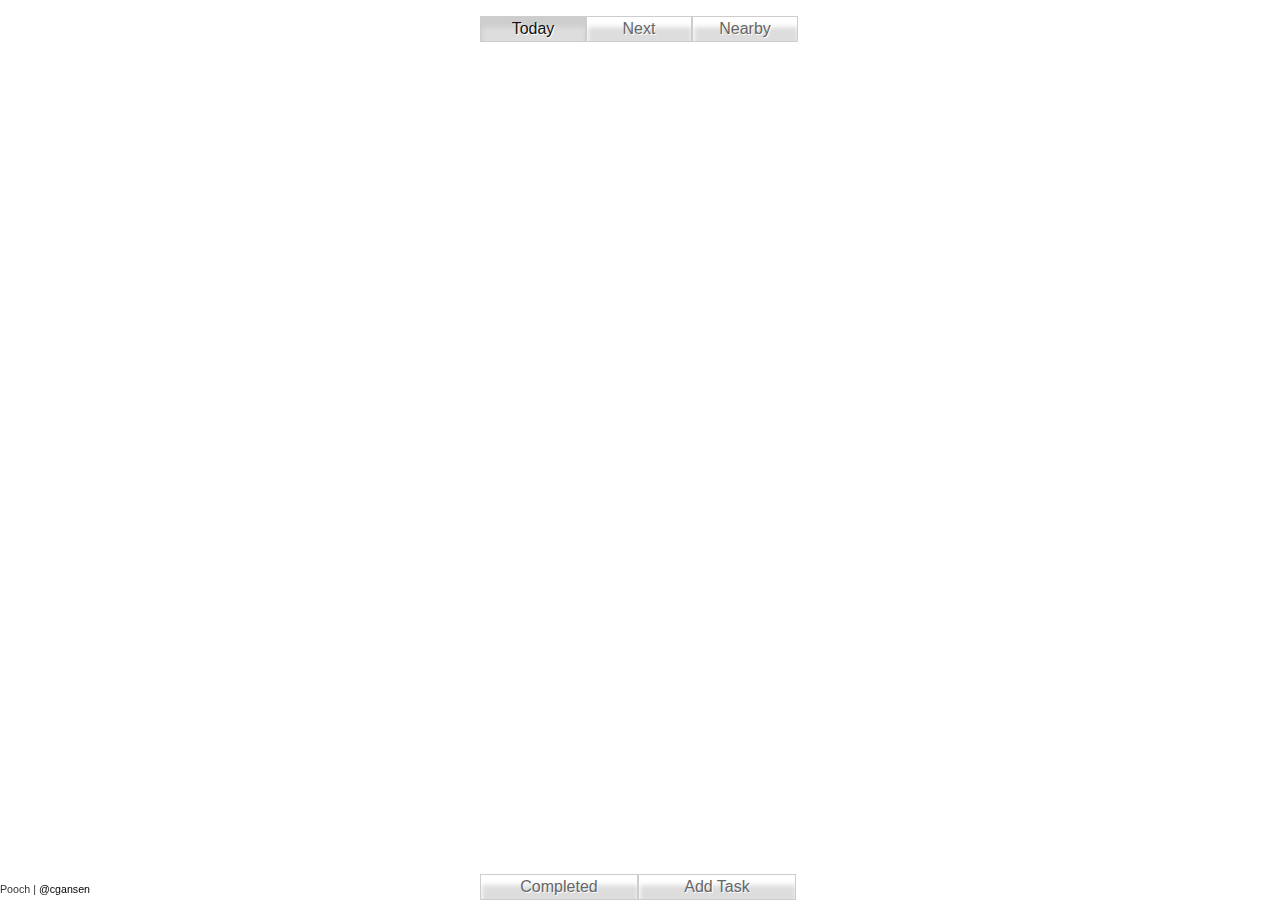
<file: index.html>
<!DOCTYPE html>
<html manifest="./cache.manifest">
	<head>
		<title>Pooch</title>
		<script src="./js/jquery-1.4.2.min.js" type="text/javascript"></script>
		<script src="./js/app.js" type="text/javascript" charset="utf-8"></script>
		<link rel="stylesheet" href="./css/app.css" type="text/css" media="screen" />
    <meta name="viewport" content="initial-scale=1.0, user-scalable=no" />
    <link rel="apple-touch-icon" href="./i/Icon@2x.png" />
    <meta name="apple-mobile-web-app-capable" content="yes" />
    
    <script type="text/javascript" src="http://maps.google.com/maps/api/js?sensor=true"></script>
	</head>
	<body>
		<div id="wrapper">
  		<div id="toolbar">
  		  <ul>
  		    <a href="#today" onclick="Pooch.show_panel('#today');">
  		      <li class="toolbar-item" id="today">
  		      Today
  		      </li>
  	      </a>
  		    <a href="#next" onclick="Pooch.show_panel('#next');">
  		      <li class="toolbar-item" id="next">
  		      Next
  		      </li>
  	      </a>
  		    <a href="#nearby" onclick="Pooch.show_panel('#nearby');">
  		      <li class="toolbar-item" id="nearby">
  		      Nearby
  		      </li>
  	      </a>
  		  </ul>
  		</div>

    <div id="new-task" class="panel">
  		<form id="new-task-form">
  			<p>
  				<label for="task-titl e">Title</label>
  				<input id="task-title" type="text" name="task[title]"/>
  			</p>
  			<p>
  				<label for="task-title">Due date</label>
  				<input id="task-due" type="text" name="task[due]"/>
  			</p>
  			<p>
  				<label for="task-notes">Notes</label>
  				<textarea id="task-notes" style="" name="task[notes]"></textarea>
  			</p>
			
  			<p>
  				<input type="button" value="Create" id="task-create" onclick="Pooch.create_new_task();"/>
  			</p>
  		</form>
		</div>
		
		<div id="today" class="panel task-list">
			<!-- <div class='task-instance' style="display:block;">
				<div class="task-instance-title">
					<a href="#" onclick='Pooch.show_notes($(this).parent().parent()); return false;'>A Sample Task Title</a>
				</div>
				<div class="task-instance-due-date">3 days</div>
				<div class="task-instance-notes"> lorem ipsum dolor sit amet.</div>
				<div class="clear" />
			</div> -->
		</div>
		
		<div id="nearby" class="panel">
		  <div id="nearby-map"></div>
		</div>
		
		<div id="bottom-toolbar">
		  <ul>
		    <a href="#completed" onclick="Pooch.show_panel('#completed');">
		      <li class="toolbar-item" id="completed">
		      Completed
		      </li>
	      </a>
		    <a href="#new-task" onclick="Pooch.show_panel('#new-task');">
		      <li class="toolbar-item" id="new-task">
		      Add Task
		      </li>
	      </a>
		  </ul>
		</div>
	</div>		

	<div id="footer">Pooch | <a href="http://twitter.com/cgansen">@cgansen</a></div>
	</body>
</html>
</file>
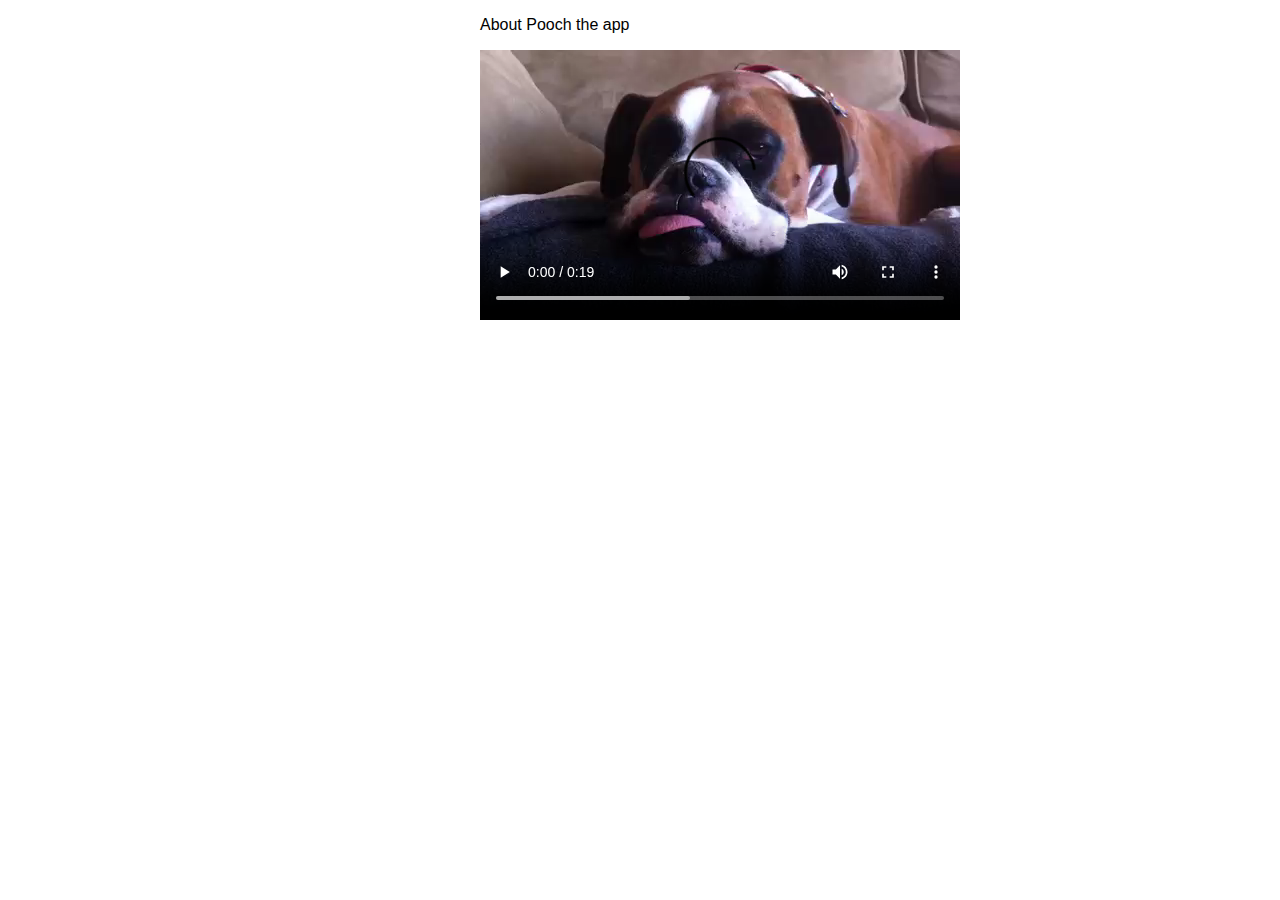
<file: about.html>
<!DOCTYPE html>
<html>
	<head>
		<title>Pooch</title>
		<link rel="stylesheet" href="./css/app.css" type="text/css" media="screen" />
    <meta name="viewport" content="initial-scale=1.0, user-scalable=no" />
    <link rel="apple-touch-icon" href="./i/Icon@2x.png" />
    <meta name="apple-mobile-web-app-capable" content="yes" />
  </head>
	<body>
	  <div id="wrapper">
	    <p>About Pooch the app</p>
  	  <video src="./i/pooch.m4v" height="270" width="480" controls ></video>
  	</div>
  </body>
</html>
</file>
<file: css/app.css>
body {
	font-family: 'Lucida Grande', sans-serif;
	font-size: 12pt;
	background-color: #fff;
  margin: 0;
  padding: 0;
}

#wrapper {
	width: 320px;
	margin: 0 auto;
/*  background-color: #FFF6AC;*/
	min-height: 480px;
	position: relative;
}

#title {
	text-align: center;
}

div#new-task {
  position: relative;
  top: 60px;
}

.task-list {
  position: relative;
  top: 60px;
}



/* Task instance */
.clear {
	clear: both;
}

.task-instance {
	display: none;
	border: 3px solid #ccc;
	margin-top: 5px;
	margin-left: 5px;
	margin-right: 5px;
	padding: 10px;
	background-color: #eee;
	-webkit-border-radius: 10px;
	-moz-border-radius: 10px;
	border-radius: 10px;
	vertical-align: middle;
	-webkit-box-shadow: inset 0 1px 5px #aaa, inset 0 -1px 5px #aaa;
	-moz-box-shadow: inset 0 1px 5px #aaa, inset 0 -1px 5px #aaa;
}

.task-instance-notes {
	display: none;
	clear:both;
	font-size: 0.75em;
	padding-top: 5px;
}

.task-instance-title {
	float: left;
}

.task-instance-due-date {
	float: right;
	border-left: 1px solid #ccc;
	padding-left: 5px;
	font-size: 0.75em;
	text-shadow: -1px -1px #fff;	
}

#footer {
	font-size: 8pt;
	color: #333;
	margin: 0 auto;
	width: 100px;
	bottom: 5px;
	position: fixed;
}

a{
	text-decoration: none;
	color: black;
}


#toolbar {
  position: absolute;
  top: 0;
  width: 100%;
}

#toolbar ul {
  padding-left: 0;
  width:100%;
}

#bottom-toolbar {
  position: fixed;
  bottom: 0;
  width: 100%;
}

#bottom-toolbar ul {
  padding-left: 0;
  width:100%;
}

li.toolbar-item {
  float:left;
  list-style: none;
  display: inline-block;
  width: 98px;
  margin: 0;
  border: 1px solid #CCCDCC;
  text-align: center;
  padding: 3px;
  background-color: #ddd;
	-moz-box-shadow: inset 1px 10px 5px #fff;
	-webkit-box-shadow: inset 1px 10px 5px #fff;
  text-shadow: 1px 1px #fff;
	font-size: 12pt;		
	color: #666;
}

li.toolbar-item-active {
  color: #111;
	-moz-box-shadow: inset 1px 10px 5px #CCCDCC;
	-webkit-box-shadow: inset 1px 10px 5px #CCCDCC;
}

#bottom-toolbar li {
  width: 150px;
}

/* Form elements */
label { display: block; font-weight: bold; }

input { width: 95%; color: #333; font-size: 14pt; }

input#task-create { font-weight: bold; width: auto; width: 100%;}

textarea { max-width: 600px; width: 100%; font-family: 'Lucida Grande';}

/* map */

#nearby-map {
/*  height: 100%;
  width: 100%;
*/
  position:absolute; 
  top:60px; 
  width:100%; 
  border:1px solid black; 
  height:300px;
}
</file>
